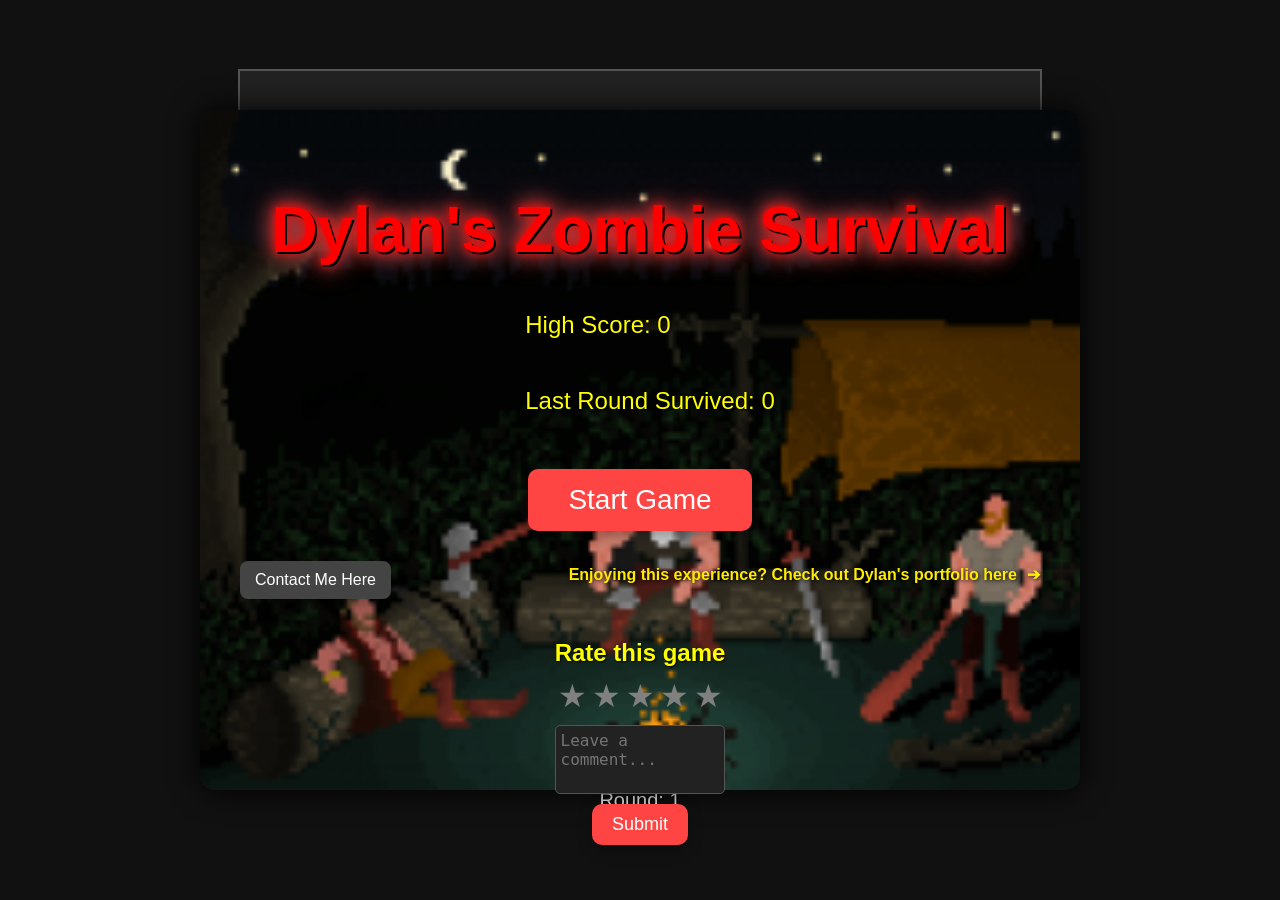
<file: index.html>
<!DOCTYPE html>
<html lang="en">
<head>
  <meta charset="UTF-8">
  <meta name="viewport" content="width=device-width, initial-scale=1.0">
  <title>Dylan's Zombie Survival</title>
  <link rel="stylesheet" href="style.css">
</head>
<body>
  <canvas id="gameCanvas" width="800" height="600"></canvas>

  <div id="ui">
    <p>Health: <span id="health">100</span></p>
    <p>Score: <span id="score">0</span></p>
    <p>Round: <span id="roundNum">1</span></p>
  </div>

  <div id="bossIndicator" style="display:none;">
    <h2>BOSS INCOMING!</h2>
  </div>

  <div id="mainMenu" class="menu">
    <h1>Dylan's Zombie Survival</h1>
    <div id="menuStats">
      <p>High Score: <span id="highScore">0</span></p>
      <p>Last Round Survived: <span id="lastRound">0</span></p>
    </div>
    <button id="startBtn">Start Game</button>

   <!-- Footer Section inside mainMenu -->
<div id="footerSection" style="display:flex; justify-content:space-between; width: 100%; margin-top: 20px; align-items:center;">
 
  <!-- Left: Contact Me Button -->
  <button id="contactBtn" style="background-color:#444; color:#fff; padding:10px 15px; border-radius:8px; border:none; cursor:pointer; font-size:16px;">
    Contact Me Here
  </button>

  <!-- Right: Portfolio Link -->
  <div id="portfolioLink" style="text-align:right; font-size:16px; display:flex; align-items:center; gap:5px; cursor:pointer;">
    <span id="portfolioText">Enjoying this experience? Check out Dylan's portfolio here</span>
    <span id="arrow">➔</span>
  </div>

</div> 

<!-- Rating Section -->
<div id="ratingSection" style="margin-top:20px; text-align:center; display:flex; flex-direction:column; align-items:center;">
  <h2 style="margin-bottom:10px;">Rate this game</h2>
  <div id="stars">
    <span class="star" data-value="1">★</span>
    <span class="star" data-value="2">★</span>
    <span class="star" data-value="3">★</span>
    <span class="star" data-value="4">★</span>
    <span class="star" data-value="5">★</span>
  </div>
  <textarea id="commentBox" rows="3" placeholder="Leave a comment..." style="margin-top:10px; width:70%; max-width:400px;"></textarea>
  <button id="submitRating" style="margin-top:10px; padding:10px 20px; font-size:18px;">Submit</button>
</div> 

  <div id="gameOverMenu" class="menu" style="display:none;">
    <h1>Game Over</h1>
    <div id="gameOverStats">
      <p>High Score: <span id="highScoreGameOver">0</span></p>
      <p>Round Survived: <span id="lastRoundGameOver">0</span></p>
    </div>
    <button id="restartBtn">Restart</button>
    <button id="mainMenuBtn">Main Menu</button>
    <button id="quitBtn">Quit</button>
  </div>

  <script src="script.js"></script>
</body>
</html>
</file>
<file: style.css>
body {
  margin: 0;
  background-color: #111;
  color: white;
  font-family: Arial, sans-serif;
  display: flex;
  flex-direction: column;
  align-items: center;
  justify-content: center;
  height: 100vh;
  position: relative;
}

canvas {
  background-color: #222;
  border: 2px solid #555;
}

#ui {
  margin-top: 10px;
  text-align: center;
  font-size: 20px;
  color: #fff;
  text-shadow: 1px 1px 2px #000;
}

.menu {
  position: absolute;
  top: 50%;
  left: 50%;
  transform: translate(-50%, -50%);
  width: 800px;
  height: 600px;
  padding: 40px;
  border-radius: 15px;
  box-shadow: 0 0 30px #000;
  background-image: url('assets/background_menu.png');
  background-size: cover;
  background-position: center;
  display: flex;
  flex-direction: column;
  align-items: center;
}

#mainMenu h1 {
  color: #ff0000;
  font-size: 64px;
  font-weight: bold;
  text-shadow: 2px 2px 0 #000, 0 0 10px #ff0000, 0 0 20px #ff4444, 0 0 30px #ff6666;
  margin-bottom: 20px;
  text-align: center;
}

#menuStats {
  display: flex;
  flex-direction: column;
  align-items: flex-start;
  margin-bottom: 20px;
  color: yellow;
  font-size: 24px;
  text-shadow: 1px 1px 2px #000;
  padding-left: 20px;
}

button {
  background-color: #ff4444;
  border: none;
  border-radius: 10px;
  padding: 15px 40px;
  font-size: 28px;
  color: #fff;
  cursor: pointer;
  transition: all 0.2s ease;
  box-shadow: 0 5px 15px rgba(0,0,0,0.3);
  margin-top: 10px;
}

button:hover {
  background-color: #ff0000;
  transform: translateY(-3px);
  box-shadow: 0 8px 20px rgba(0,0,0,0.4);
}

#gameOverMenu h1 {
  color: red;
  text-shadow: 2px 2px 4px #000;
}

#gameOverStats {
  margin-bottom: 40px;
  color: yellow;
  font-size: 24px;
  text-shadow: 1px 1px 2px #000;
}

#bossIndicator {
  position: absolute;
  top: 10%;
  left: 50%;
  transform: translateX(-50%);
  color: #ff0000;
  font-size: 48px;
  font-weight: bold;
  text-shadow: 2px 2px 5px black;
  animation: fadeOut 3s forwards;
}

@keyframes fadeOut {
  0% { opacity:1; }
  100% { opacity:0; }
}

/* Mobile-specific styles */
@media only screen and (max-width: 768px) {
  .menu {
    width: 100vw;
    height: 100vh;
    padding: 20px;
    border-radius: 0;
  }

  #mainMenu h1, #gameOverMenu h1 {
    font-size: 48px;
  }

  button {
    padding: 12px 30px;
    font-size: 24px;
  }

  #menuStats, #gameOverStats {
    font-size: 20px;
    padding-left: 10px;
  }

  #ui {
    font-size: 18px;
  }

  /* Make canvas fill the entire mobile screen */
  canvas {
    width: 100vw;
    height: 100vh;
  }

  /* Mobile joystick and fire button container */
  #mobileControls {
    display: flex;
    justify-content: space-between;
    width: 100%;
    position: absolute;
    bottom: 20px;
    padding: 0 20px;
    pointer-events: none; /* pass through touches except buttons */
  }

  /* Mobile joystick and fire button style */
  #joystick, #fireBtn {
    width: 100px;
    height: 100px;
    border-radius: 50%;
    background-color: rgba(255,0,0,0.4);
    display: flex;
    align-items: center;
    justify-content: center;
    font-size: 24px;
    color: white;
    user-select: none;
    text-align: center;
    pointer-events: all; /* allow touch interactions */
  }
} 
#stars {
  font-size: 32px;
  color: gray;
  cursor: pointer;
}

#stars .star.selected,
#stars .star:hover,
#stars .star:hover ~ .star {
  color: gold;
} #ratingSection h2 {
  color: yellow;
  font-size: 24px;
  text-shadow: 1px 1px 2px #000;
}

#stars {
  font-size: 32px;
  color: gray;
  cursor: pointer;
  display: flex;
  justify-content: center;
  gap: 5px;
}

#stars .star.selected,
#stars .star:hover,
#stars .star:hover ~ .star {
  color: gold;
}

#commentBox {
  font-size: 16px;
  padding: 5px;
  border-radius: 5px;
  border: 1px solid #555;
  background-color: #222;
  color: #fff;
  resize: none;
}

#submitRating {
  background-color: #ff4444;
  border: none;
  border-radius: 10px;
  padding: 10px 20px;
  font-size: 18px;
  color: #fff;
  cursor: pointer;
  transition: all 0.2s ease;
}

#submitRating:hover {
  background-color: #ff0000;
} 
/* Footer Section Styling */
#footerSection {
  width: 100%;
  display: flex;
  justify-content: space-between;
  align-items: center;
  margin-top: 20px;
}

/* Contact Me hover effect */
#contactBtn:hover {
  background-color: #ff4444;
}

/* Portfolio text styling */
#portfolioText, #arrow {
  color: #ffea00; /* bright yellow to pop */
  font-weight: bold;
  text-shadow: 1px 1px 4px #000; /* subtle shadow to make it pop */
}

/* Arrow throbbing animation */
#arrow {
  display: inline-block;
  animation: throb 1s infinite alternate;
  margin-left: 5px;
}

@keyframes throb {
  0% { transform: scale(1); }
  50% { transform: scale(1.3); }
  100% { transform: scale(1); }
}

/* Hover effect for clickable portfolio text and arrow */
#portfolioText:hover, #arrow:hover {
  text-decoration: underline;
  color: #ff6f00; /* brighter accent on hover */
}
</file>
